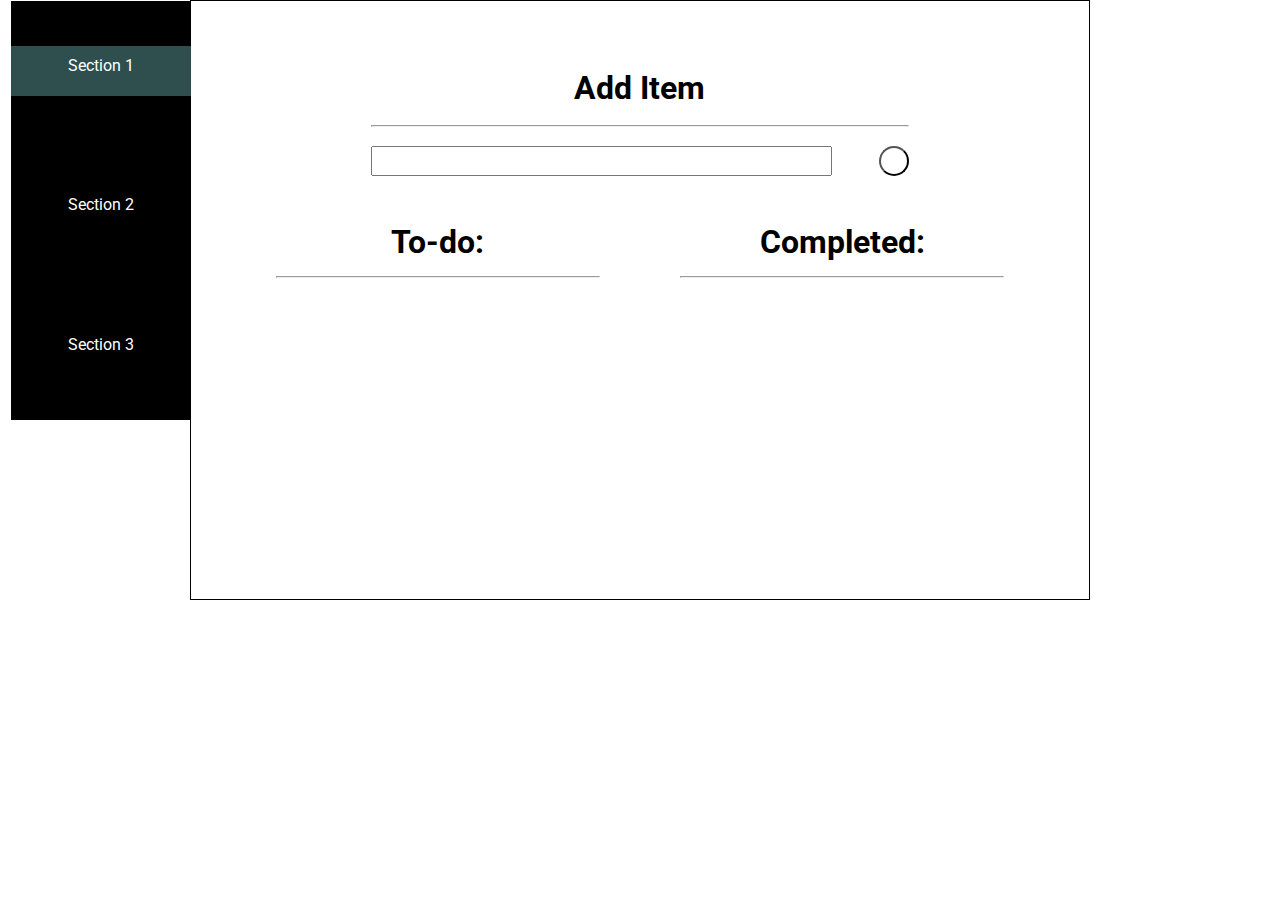
<file: index.html>
<!DOCTYPE html>
<html lang="en">
<head>
    <meta charset="UTF-8">
    <meta http-equiv="X-UA-Compatible" content="IE=edge">
    <meta name="viewport" content="width=device-width, initial-scale=1.0">
    <title>Tutorial2</title>
    <link rel="stylesheet" href="https://pro.fontawesome.com/releases/v5.10.0/css/all.css"
        integrity="sha384-AYmEC3Yw5cVb3ZcuHtOA93w35dYTsvhLPVnYs9eStHfGJvOvKxVfELGroGkvsg+p" crossorigin="anonymous" />
    <link rel="preconnect" href="https://fonts.googleapis.com">
    <link rel="preconnect" href="https://fonts.gstatic.com" crossorigin>
    <link href="https://fonts.googleapis.com/css2?family=Roboto&display=swap" rel="stylesheet">

    <link rel="stylesheet" href="./tutorial2.css">
</head>
<body>
    <div id="container">
        <div id="add-item-container">
            <h1>Add Item</h1>
            <hr>
            <div class="text-button-row">
                <input type="text" id="buttonAdd" size="55">
                <button onclick="addItem()" id="add-button"><i class="fas fa-plus"></i></button>
            </div>
        </div>
        <div id="bottom-row-container">
            <div id="bottom-row-left">
                <h1>To-do:</h1>
                <hr>
                <div id="list-holder-toDo">
                
                </div>
            </div>
            <div id="bottom-row-right">
                <h1>Completed:</h1>
                <hr>
                <div id="list-holder-completed">
                
                </div>
            </div>    
        </div>
        <div id="warning-message">
            <p>The input cannot be an empty string. Please enter a real task.</p>
        </div>
        <div id="nav-bar">
            <ul>
                <div class="section-1-div">                
                    <li id="section-1-button">Section 1</li>
                    <a href="./tutorial2.html"><i class="fas fa-arrow-right"></i></a>
                </div>
                <div  class="section-2-div">
                    <li id="section-2-button">Section 2 </li>
                    <a href="./sectionTwo.html"><i class="fas fa-arrow-right"></i></a>
                </div>
                
                <div  class="section-3-div">
                    <li id="section-3-button">Section 3 </li>
                    <a href="./sectionThree.html"><i class="fas fa-arrow-right"></i></a>
                </div>
                
            </ul>
        </div>
        

    </div>
    <script src="./tutorial2.js"></script>
</body>
</html>
</file>
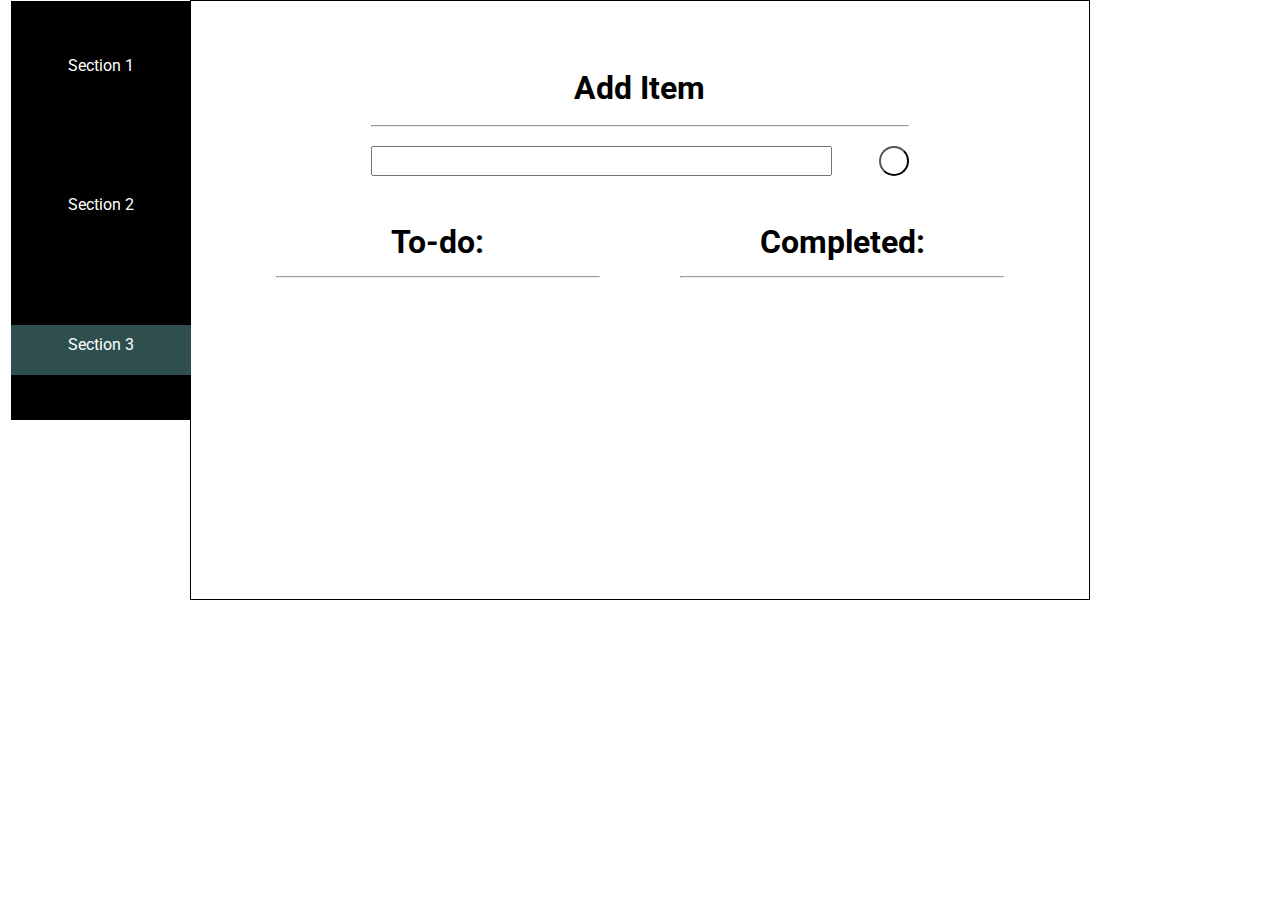
<file: sectionThree.html>
<!DOCTYPE html>
<html lang="en">

<head>
    <meta charset="UTF-8">
    <meta http-equiv="X-UA-Compatible" content="IE=edge">
    <meta name="viewport" content="width=device-width, initial-scale=1.0">
    <title>Tutorial2</title>
    <link rel="stylesheet" href="https://pro.fontawesome.com/releases/v5.10.0/css/all.css"
        integrity="sha384-AYmEC3Yw5cVb3ZcuHtOA93w35dYTsvhLPVnYs9eStHfGJvOvKxVfELGroGkvsg+p" crossorigin="anonymous" />
    <link rel="preconnect" href="https://fonts.googleapis.com">
    <link rel="preconnect" href="https://fonts.gstatic.com" crossorigin>
    <link href="https://fonts.googleapis.com/css2?family=Roboto&display=swap" rel="stylesheet">

    <link rel="stylesheet" href="./sectionThreeStyles.css">
</head>

<body>
    <div id="container">
        <div id="add-item-container">
            <h1>Add Item</h1>
            <hr>
            <div class="text-button-row">
                <input type="text" id="buttonAdd" size="55">
                <button onclick="addItem()" id="add-button"><i class="fas fa-plus"></i></button>
            </div>
        </div>
        <div id="bottom-row-container">
            <div id="bottom-row-left">
                <h1>To-do:</h1>
                <hr>
                <div id="list-holder-toDo">

                </div>
            </div>
            <div id="bottom-row-right">
                <h1>Completed:</h1>
                <hr>
                <div id="list-holder-completed">

                </div>
            </div>
        </div>
        <div id="warning-message">
            <p>The input cannot be an empty string. Please enter a real task.</p>
        </div>
        <div id="nav-bar">
            <ul>
                <div class="section-1-div">
                    <li id="section-1-button">Section 1</li>
                    <a href="./tutorial2.html"><i class="fas fa-arrow-right"></i></a>
                </div>
                <div class="section-2-div">
                    <li id="section-2-button">Section 2 </li>
                    <a href="./sectionTwo.html"><i class="fas fa-arrow-right"></i></a>
                </div>

                <div class="section-3-div">
                    <li id="section-3-button">Section 3 </li>
                    <a href="./sectionThree.html"><i class="fas fa-arrow-right"></i></a>
                </div>

            </ul>
        </div>


    </div>
    <script src="./sectionThreeScript.js"></script>
</body>

</html>
</file>
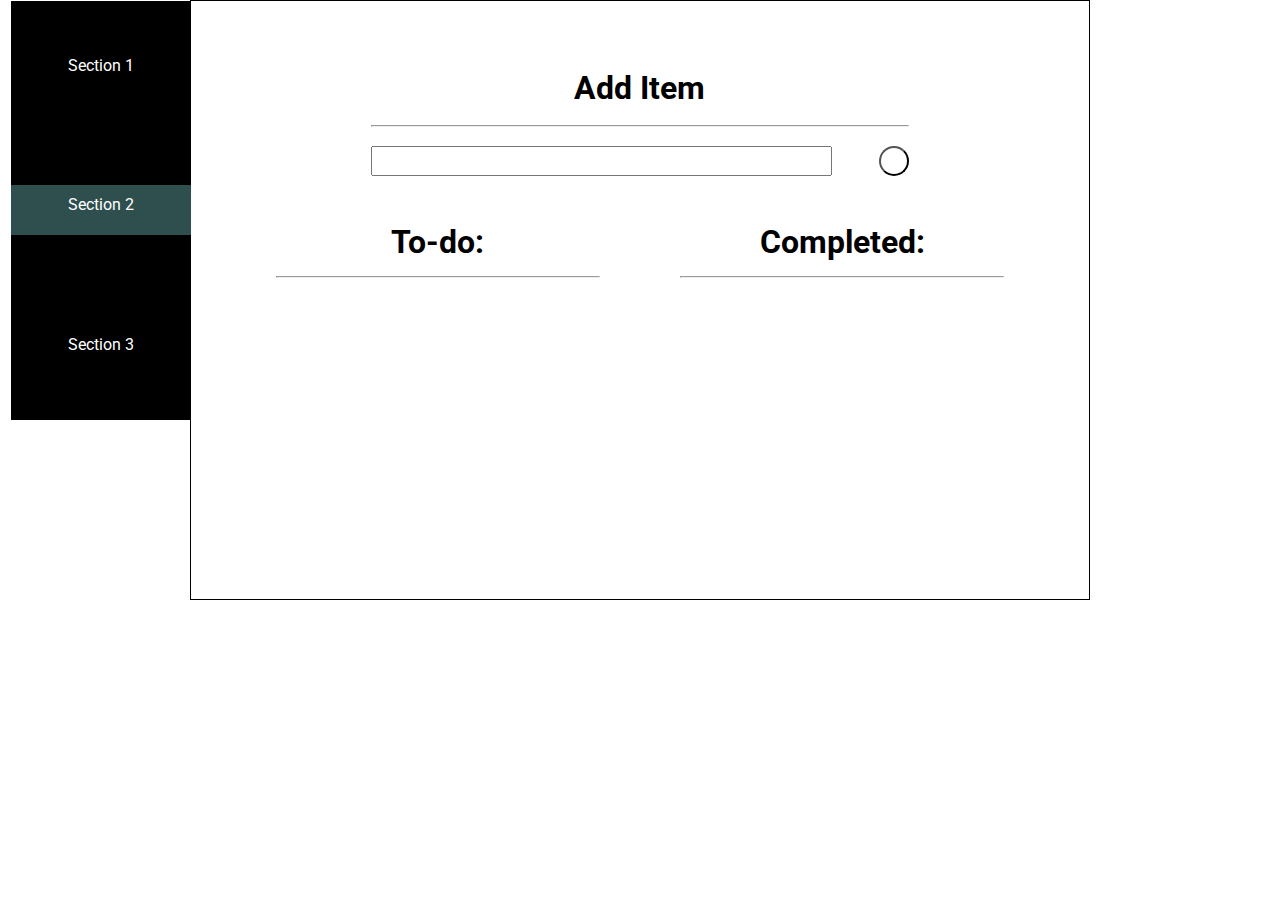
<file: sectionTwo.html>
<!DOCTYPE html>
<html lang="en">

<head>
    <meta charset="UTF-8">
    <meta http-equiv="X-UA-Compatible" content="IE=edge">
    <meta name="viewport" content="width=device-width, initial-scale=1.0">
    <title>Tutorial2</title>
    <link rel="stylesheet" href="https://pro.fontawesome.com/releases/v5.10.0/css/all.css"
        integrity="sha384-AYmEC3Yw5cVb3ZcuHtOA93w35dYTsvhLPVnYs9eStHfGJvOvKxVfELGroGkvsg+p" crossorigin="anonymous" />
    <link rel="preconnect" href="https://fonts.googleapis.com">
    <link rel="preconnect" href="https://fonts.gstatic.com" crossorigin>
    <link href="https://fonts.googleapis.com/css2?family=Roboto&display=swap" rel="stylesheet">

    <link rel="stylesheet" href="./sectionTwoStyles.css">
</head>

<body>
    <div id="container">
        <div id="add-item-container">
            <h1>Add Item</h1>
            <hr>
            <div class="text-button-row">
                <input type="text" id="buttonAdd" size="55">
                <button onclick="addItem()" id="add-button"><i class="fas fa-plus"></i></button>
            </div>
        </div>
        <div id="bottom-row-container">
            <div id="bottom-row-left">
                <h1>To-do:</h1>
                <hr>
                <div id="list-holder-toDo">

                </div>
            </div>
            <div id="bottom-row-right">
                <h1>Completed:</h1>
                <hr>
                <div id="list-holder-completed">

                </div>
            </div>
        </div>
        <div id="warning-message">
            <p>The input cannot be an empty string. Please enter a real task.</p>
        </div>
        <div id="nav-bar">
            <ul>
                <div class="section-1-div">
                    <li id="section-1-button">Section 1</li>
                    <a href="./tutorial2.html"><i class="fas fa-arrow-right"></i></a>
                </div>
                <div class="section-2-div">
                    <li id="section-2-button">Section 2 </li>
                    <a href="./sectionTwo.html"><i class="fas fa-arrow-right"></i></a>
                </div>

                <div class="section-3-div">
                    <li id="section-3-button">Section 3 </li>
                    <a href="./sectionThree.html"><i class="fas fa-arrow-right"></i></a>
                </div>

            </ul>
        </div>


    </div>
    <script src="./sectionTwoScript.js"></script>
</body>

</html>
</file>
<file: tutorial2.css>
* {
  margin: 0px;
  padding: 0px;
  box-sizing: border-box;
}

#container {
  width: 900px;
  height: 600px;
  margin: 0 auto;
  border: 1px solid black;
  /* padding: 50px; */
  text-align: center;
  display: flex;
  flex-direction: column;
  align-items: center;
  justify-content: space-evenly;
  padding-top: 20px;
  font-family: "Roboto", sans-serif;
  position: relative;
}

#add-item-container {
  width: 60%;
  height: 25%;
  display: flex;
  flex-direction: column;
  justify-content: space-evenly;
}

#bottom-row-container {
  width: 90%;
  height: 60%;
  /* border: 1px solid black; */
  display: flex;
  flex-direction: row;
}

#bottom-row-left,
#bottom-row-right {
  width: 50%;
  height: 100%;
}

#list-holder-toDo,
#list-holder-completed {
  overflow: scroll;
  width: 80%;
  height: 80%;
  margin-left: auto;
  margin-right: auto;
}

#list-holder-toDo::-webkit-scrollbar,
#list-holder-completed::-webkit-scrollbar {
  display: none;
}

.list-row {
  width: 100%;
  height: 20%;
  display: flex;
  flex-direction: row;
  justify-content: space-between;
  border-bottom: 0.5px gray solid;
  align-items: center;
}

.list-row i {
  color: darkgreen;
}

.list-row button,
#add-button {
  height: 30px;
  width: 30px;
  border-radius: 50%;
  background-color: white;
}

.text-class {
  text-align: left;
  width: 80%;
}

.strikeThroughText {
  text-decoration: line-through;
}

.list-rowCompleted {
  width: 100%;
  height: 20%;
  display: flex;
  flex-direction: row;
  justify-content: flex-start;
  align-items: center;
  margin-left: 12px;
}

.text-button-row {
  display: flex;
  flex-direction: row;
  justify-content: space-between;
}

#bottom-row-left hr,
#bottom-row-right hr {
  width: 80%;
  margin-left: auto;
  margin-right: auto;
  margin-top: 15px;
}

#warning-message {
  background-color: red;
  width: 120px;
  height: 120px;
  padding: 5px;
  padding-top: 9px;
  position: absolute;
  right: 5%;
  top: 10%;
  opacity: 0;
}

#nav-bar {
  height: 70%;
  width: 20%;
  position: absolute;
  left: -180px;
  top: 0px;
  background-color: black;
}

#nav-bar ul {
  list-style-type: none;
  display: flex;
  flex-direction: column;
  justify-content: space-around;
  height: 100%;
  /* width: 30%; */
}

#nav-bar li {
  height: 40px;
  line-height: 40px;
  color: white;
}

.section-1-div:hover,
.section-2-div:hover,
.section-3-div:hover {
  background-color: grey;
}

.section-1-div {
  background-color: darkslategray;
  padding-bottom: 10px;
}

.section-2-div,
.section-3-div {
  padding-bottom: 10px;
}

i.fas.fa-arrow-right {
  color: white;
}
</file>
<file: sectionThreeStyles.css>
* {
  margin: 0px;
  padding: 0px;
  box-sizing: border-box;
}

#container {
  width: 900px;
  height: 600px;
  margin: 0 auto;
  border: 1px solid black;
  /* padding: 50px; */
  text-align: center;
  display: flex;
  flex-direction: column;
  align-items: center;
  justify-content: space-evenly;
  padding-top: 20px;
  font-family: "Roboto", sans-serif;
  position: relative;
}

#add-item-container {
  width: 60%;
  height: 25%;
  display: flex;
  flex-direction: column;
  justify-content: space-evenly;
}

#bottom-row-container {
  width: 90%;
  height: 60%;
  /* border: 1px solid black; */
  display: flex;
  flex-direction: row;
}

#bottom-row-left,
#bottom-row-right {
  width: 50%;
  height: 100%;
}

#list-holder-toDo,
#list-holder-completed {
  overflow: scroll;
  width: 80%;
  height: 80%;
  margin-left: auto;
  margin-right: auto;
}

#list-holder-toDo::-webkit-scrollbar,
#list-holder-completed::-webkit-scrollbar {
  display: none;
}

.list-row {
  width: 100%;
  height: 20%;
  display: flex;
  flex-direction: row;
  justify-content: space-between;
  border-bottom: 0.5px gray solid;
  align-items: center;
}

.list-row i {
  color: darkgreen;
}

.list-row button,
#add-button {
  height: 30px;
  width: 30px;
  border-radius: 50%;
  background-color: white;
}

.text-class {
  text-align: left;
  width: 80%;
}

.strikeThroughText {
  text-decoration: line-through;
}

.list-rowCompleted {
  width: 100%;
  height: 20%;
  display: flex;
  flex-direction: row;
  justify-content: flex-start;
  align-items: center;
  margin-left: 12px;
}

.text-button-row {
  display: flex;
  flex-direction: row;
  justify-content: space-between;
}

#bottom-row-left hr,
#bottom-row-right hr {
  width: 80%;
  margin-left: auto;
  margin-right: auto;
  margin-top: 15px;
}

#warning-message {
  background-color: red;
  width: 120px;
  height: 120px;
  padding: 5px;
  padding-top: 9px;
  position: absolute;
  right: 5%;
  top: 10%;
  opacity: 0;
}

#nav-bar {
  height: 70%;
  width: 20%;
  position: absolute;
  left: -180px;
  top: 0px;
  background-color: black;
}

#nav-bar ul {
  list-style-type: none;
  display: flex;
  flex-direction: column;
  justify-content: space-around;
  height: 100%;
  /* width: 30%; */
}

#nav-bar li {
  height: 40px;
  line-height: 40px;
  color: white;
}

.section-1-div:hover,
.section-2-div:hover,
.section-3-div:hover {
  background-color: grey;
}

.section-3-div {
  background-color: darkslategray;
  padding-bottom: 10px;
}

.section-1-div,
.section-2-div {
  padding-bottom: 10px;
}

i.fas.fa-arrow-right {
  color: white;
}
</file>
<file: sectionTwoStyles.css>
* {
  margin: 0px;
  padding: 0px;
  box-sizing: border-box;
}

#container {
  width: 900px;
  height: 600px;
  margin: 0 auto;
  border: 1px solid black;
  /* padding: 50px; */
  text-align: center;
  display: flex;
  flex-direction: column;
  align-items: center;
  justify-content: space-evenly;
  padding-top: 20px;
  font-family: "Roboto", sans-serif;
  position: relative;
}

#add-item-container {
  width: 60%;
  height: 25%;
  display: flex;
  flex-direction: column;
  justify-content: space-evenly;
}

#bottom-row-container {
  width: 90%;
  height: 60%;
  /* border: 1px solid black; */
  display: flex;
  flex-direction: row;
}

#bottom-row-left,
#bottom-row-right {
  width: 50%;
  height: 100%;
}

#list-holder-toDo,
#list-holder-completed {
  overflow: scroll;
  width: 80%;
  height: 80%;
  margin-left: auto;
  margin-right: auto;
}

#list-holder-toDo::-webkit-scrollbar,
#list-holder-completed::-webkit-scrollbar {
  display: none;
}

.list-row {
  width: 100%;
  height: 20%;
  display: flex;
  flex-direction: row;
  justify-content: space-between;
  border-bottom: 0.5px gray solid;
  align-items: center;
}

.list-row i {
  color: darkgreen;
}

.list-row button,
#add-button {
  height: 30px;
  width: 30px;
  border-radius: 50%;
  background-color: white;
}

.text-class {
  text-align: left;
  width: 80%;
}

.strikeThroughText {
  text-decoration: line-through;
}

.list-rowCompleted {
  width: 100%;
  height: 20%;
  display: flex;
  flex-direction: row;
  justify-content: flex-start;
  align-items: center;
  margin-left: 12px;
}

.text-button-row {
  display: flex;
  flex-direction: row;
  justify-content: space-between;
}

#bottom-row-left hr,
#bottom-row-right hr {
  width: 80%;
  margin-left: auto;
  margin-right: auto;
  margin-top: 15px;
}

#warning-message {
  background-color: red;
  width: 120px;
  height: 120px;
  padding: 5px;
  padding-top: 9px;
  position: absolute;
  right: 5%;
  top: 10%;
  opacity: 0;
}

#nav-bar {
  height: 70%;
  width: 20%;
  position: absolute;
  left: -180px;
  top: 0px;
  background-color: black;
}

#nav-bar ul {
  list-style-type: none;
  display: flex;
  flex-direction: column;
  justify-content: space-around;
  height: 100%;
  /* width: 30%; */
}

#nav-bar li {
  height: 40px;
  line-height: 40px;
  color: white;
}

.section-1-div:hover,
.section-2-div:hover,
.section-3-div:hover {
  background-color: grey;
}

.section-2-div {
  background-color: darkslategray;
  padding-bottom: 10px;
}

.section-1-div,
.section-3-div {
  padding-bottom: 10px;
}

i.fas.fa-arrow-right {
  color: white;
}
</file>
